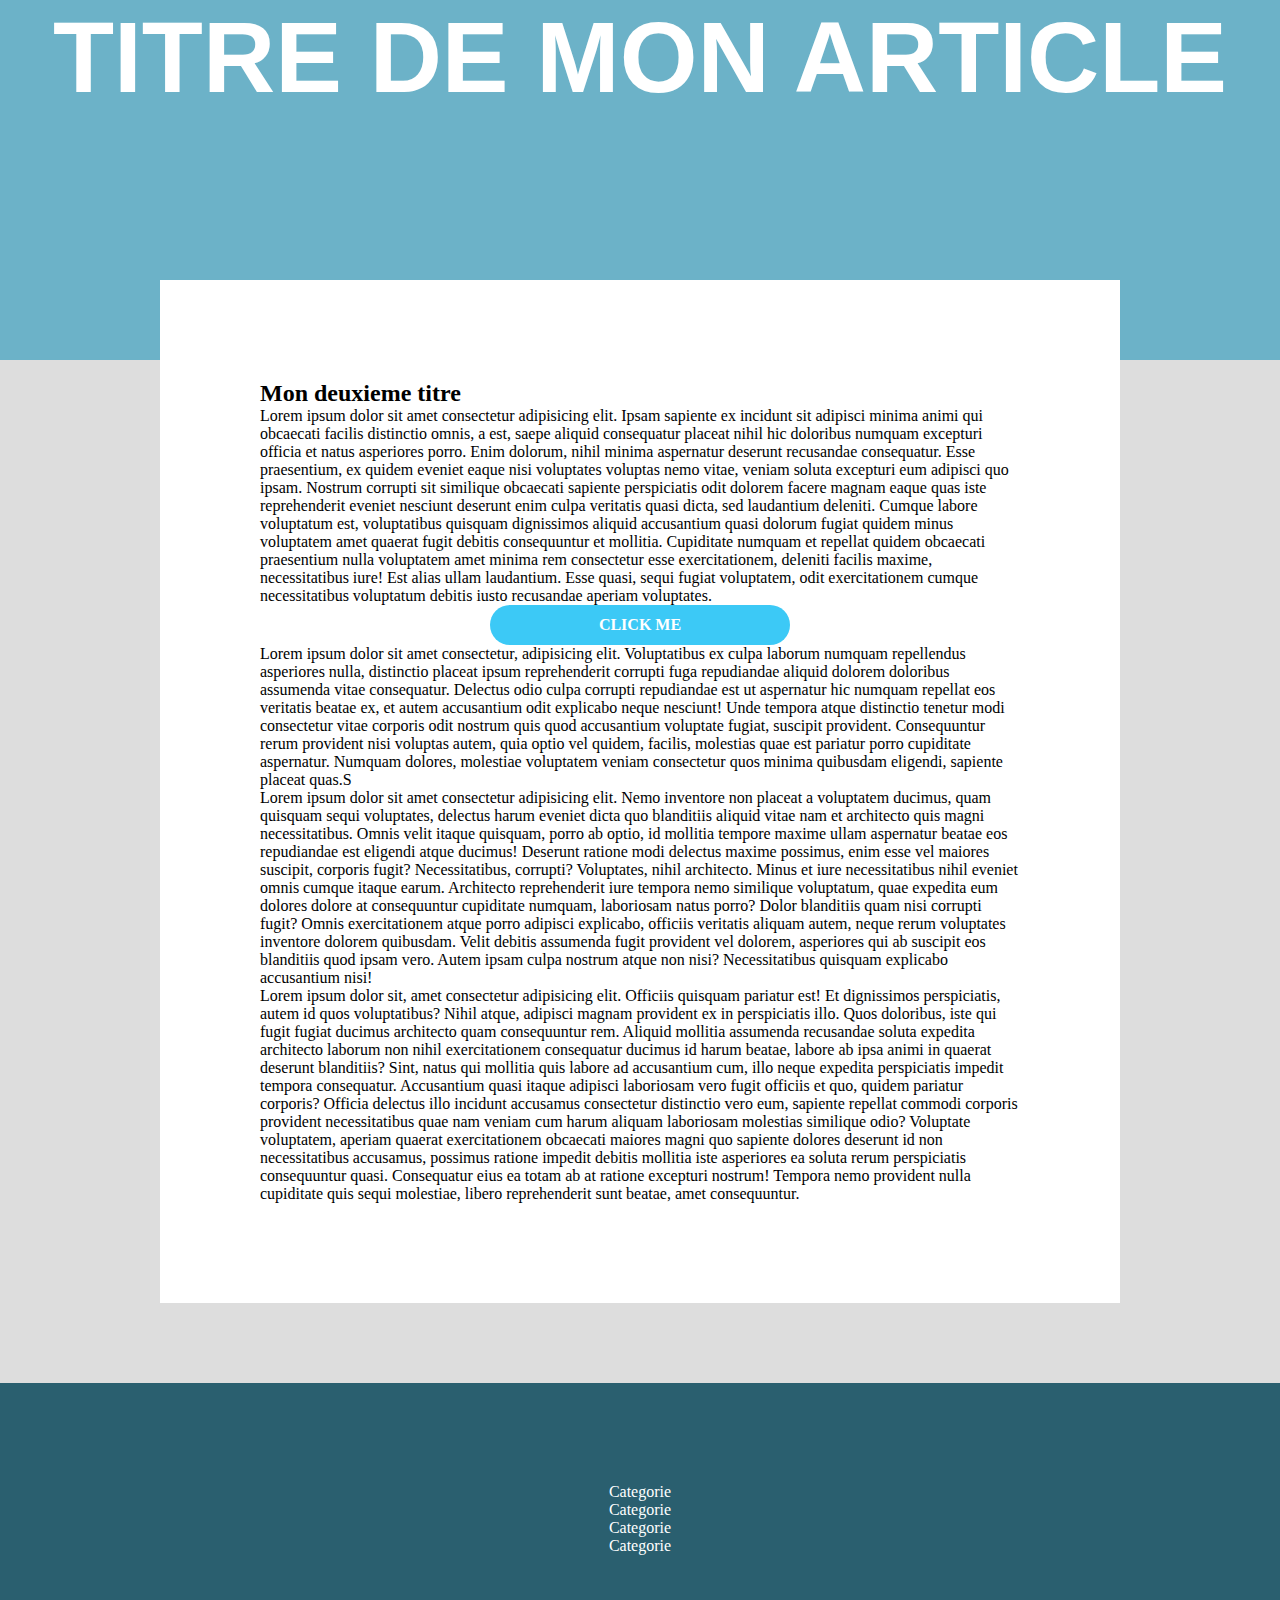
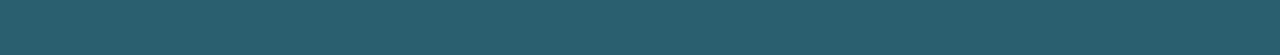
<file: article.html>
<!DOCTYPE html>
<html lang="en">

<head>
    <meta charset="UTF-8">
    <meta name="description" content="cours d'introduction html css">
    <meta name="author" content="Arnaud Ringeval">
    <meta http-equiv="X-UA-Compatible" content="IE=edge">
    <meta name="viewport" content="width=device-width, initial-scale=1.0">
    <link rel="stylesheet" href="css/style3.css">
    <title>article</title>
</head>

<body>

    <header>
        <h1> Titre de mon article </h1>
    </header>

    <section>

        <article>
            <h2> Mon deuxieme titre </h2>

            <p>Lorem ipsum dolor sit amet consectetur adipisicing elit. Ipsam sapiente ex incidunt sit adipisci minima
                animi qui obcaecati facilis distinctio omnis, a est, saepe aliquid consequatur placeat nihil hic
                doloribus numquam excepturi officia et natus asperiores porro. Enim dolorum, nihil minima aspernatur
                deserunt recusandae consequatur. Esse praesentium, ex quidem eveniet eaque nisi voluptates voluptas nemo
                vitae, veniam soluta excepturi eum adipisci quo ipsam. Nostrum corrupti sit similique obcaecati sapiente
                perspiciatis odit dolorem facere magnam eaque quas iste reprehenderit eveniet nesciunt deserunt enim
                culpa veritatis quasi dicta, sed laudantium deleniti. Cumque labore voluptatum est, voluptatibus
                quisquam dignissimos aliquid accusantium quasi dolorum fugiat quidem minus voluptatem amet quaerat fugit
                debitis consequuntur et mollitia. Cupiditate numquam et repellat quidem obcaecati praesentium nulla
                voluptatem amet minima rem consectetur esse exercitationem, deleniti facilis maxime, necessitatibus
                iure! Est alias ullam laudantium. Esse quasi, sequi fugiat voluptatem, odit exercitationem cumque
                necessitatibus voluptatum debitis iusto recusandae aperiam voluptates.</p>

            <a href="#" class="mon_bouton">
            <span class="calque"></span>    
                <span class="texte_bouton">CLICK ME</span>
            </a>

            <p>Lorem ipsum dolor sit amet consectetur, adipisicing elit. Voluptatibus ex culpa laborum numquam
                repellendus asperiores nulla, distinctio placeat ipsum reprehenderit corrupti fuga repudiandae aliquid
                dolorem doloribus assumenda vitae consequatur. Delectus odio culpa corrupti repudiandae est ut
                aspernatur hic numquam repellat eos veritatis beatae ex, et autem accusantium odit explicabo neque
                nesciunt! Unde tempora atque distinctio tenetur modi consectetur vitae corporis odit nostrum quis quod
                accusantium voluptate fugiat, suscipit provident. Consequuntur rerum provident nisi voluptas autem, quia
                optio vel quidem, facilis, molestias quae est pariatur porro cupiditate aspernatur. Numquam dolores,
                molestiae voluptatem veniam consectetur quos minima quibusdam eligendi, sapiente placeat quas.S</p>
            <p>Lorem ipsum dolor sit amet consectetur adipisicing elit. Nemo inventore non placeat a voluptatem ducimus,
                quam quisquam sequi voluptates, delectus harum eveniet dicta quo blanditiis aliquid vitae nam et
                architecto quis magni necessitatibus. Omnis velit itaque quisquam, porro ab optio, id mollitia tempore
                maxime ullam aspernatur beatae eos repudiandae est eligendi atque ducimus! Deserunt ratione modi
                delectus maxime possimus, enim esse vel maiores suscipit, corporis fugit? Necessitatibus, corrupti?
                Voluptates, nihil architecto. Minus et iure necessitatibus nihil eveniet omnis cumque itaque earum.
                Architecto reprehenderit iure tempora nemo similique voluptatum, quae expedita eum dolores dolore at
                consequuntur cupiditate numquam, laboriosam natus porro? Dolor blanditiis quam nisi corrupti fugit?
                Omnis exercitationem atque porro adipisci explicabo, officiis veritatis aliquam autem, neque rerum
                voluptates inventore dolorem quibusdam. Velit debitis assumenda fugit provident vel dolorem, asperiores
                qui ab suscipit eos blanditiis quod ipsam vero. Autem ipsam culpa nostrum atque non nisi? Necessitatibus
                quisquam explicabo accusantium nisi!</p>
            <p>Lorem ipsum dolor sit, amet consectetur adipisicing elit. Officiis quisquam pariatur est! Et dignissimos
                perspiciatis, autem id quos voluptatibus? Nihil atque, adipisci magnam provident ex in perspiciatis
                illo. Quos doloribus, iste qui fugit fugiat ducimus architecto quam consequuntur rem. Aliquid mollitia
                assumenda recusandae soluta expedita architecto laborum non nihil exercitationem consequatur ducimus id
                harum beatae, labore ab ipsa animi in quaerat deserunt blanditiis? Sint, natus qui mollitia quis labore
                ad accusantium cum, illo neque expedita perspiciatis impedit tempora consequatur. Accusantium quasi
                itaque adipisci laboriosam vero fugit officiis et quo, quidem pariatur corporis? Officia delectus illo
                incidunt accusamus consectetur distinctio vero eum, sapiente repellat commodi corporis provident
                necessitatibus quae nam veniam cum harum aliquam laboriosam molestias similique odio? Voluptate
                voluptatem, aperiam quaerat exercitationem obcaecati maiores magni quo sapiente dolores deserunt id non
                necessitatibus accusamus, possimus ratione impedit debitis mollitia iste asperiores ea soluta rerum
                perspiciatis consequuntur quasi. Consequatur eius ea totam ab at ratione excepturi nostrum! Tempora nemo
                provident nulla cupiditate quis sequi molestiae, libero reprehenderit sunt beatae, amet consequuntur.
            </p>

        </article>

    </section>

    <footer class="pied-page">
        <nav>
            <ul>
                <li><a href="#">Categorie</a></li>
                <li><a href="#">Categorie</a></li>
                <li><a href="#">Categorie</a></li>
                <li><a href="#">Categorie</a></li>
            </ul>
        </nav>
    </footer>

</body>

</html>
</file>
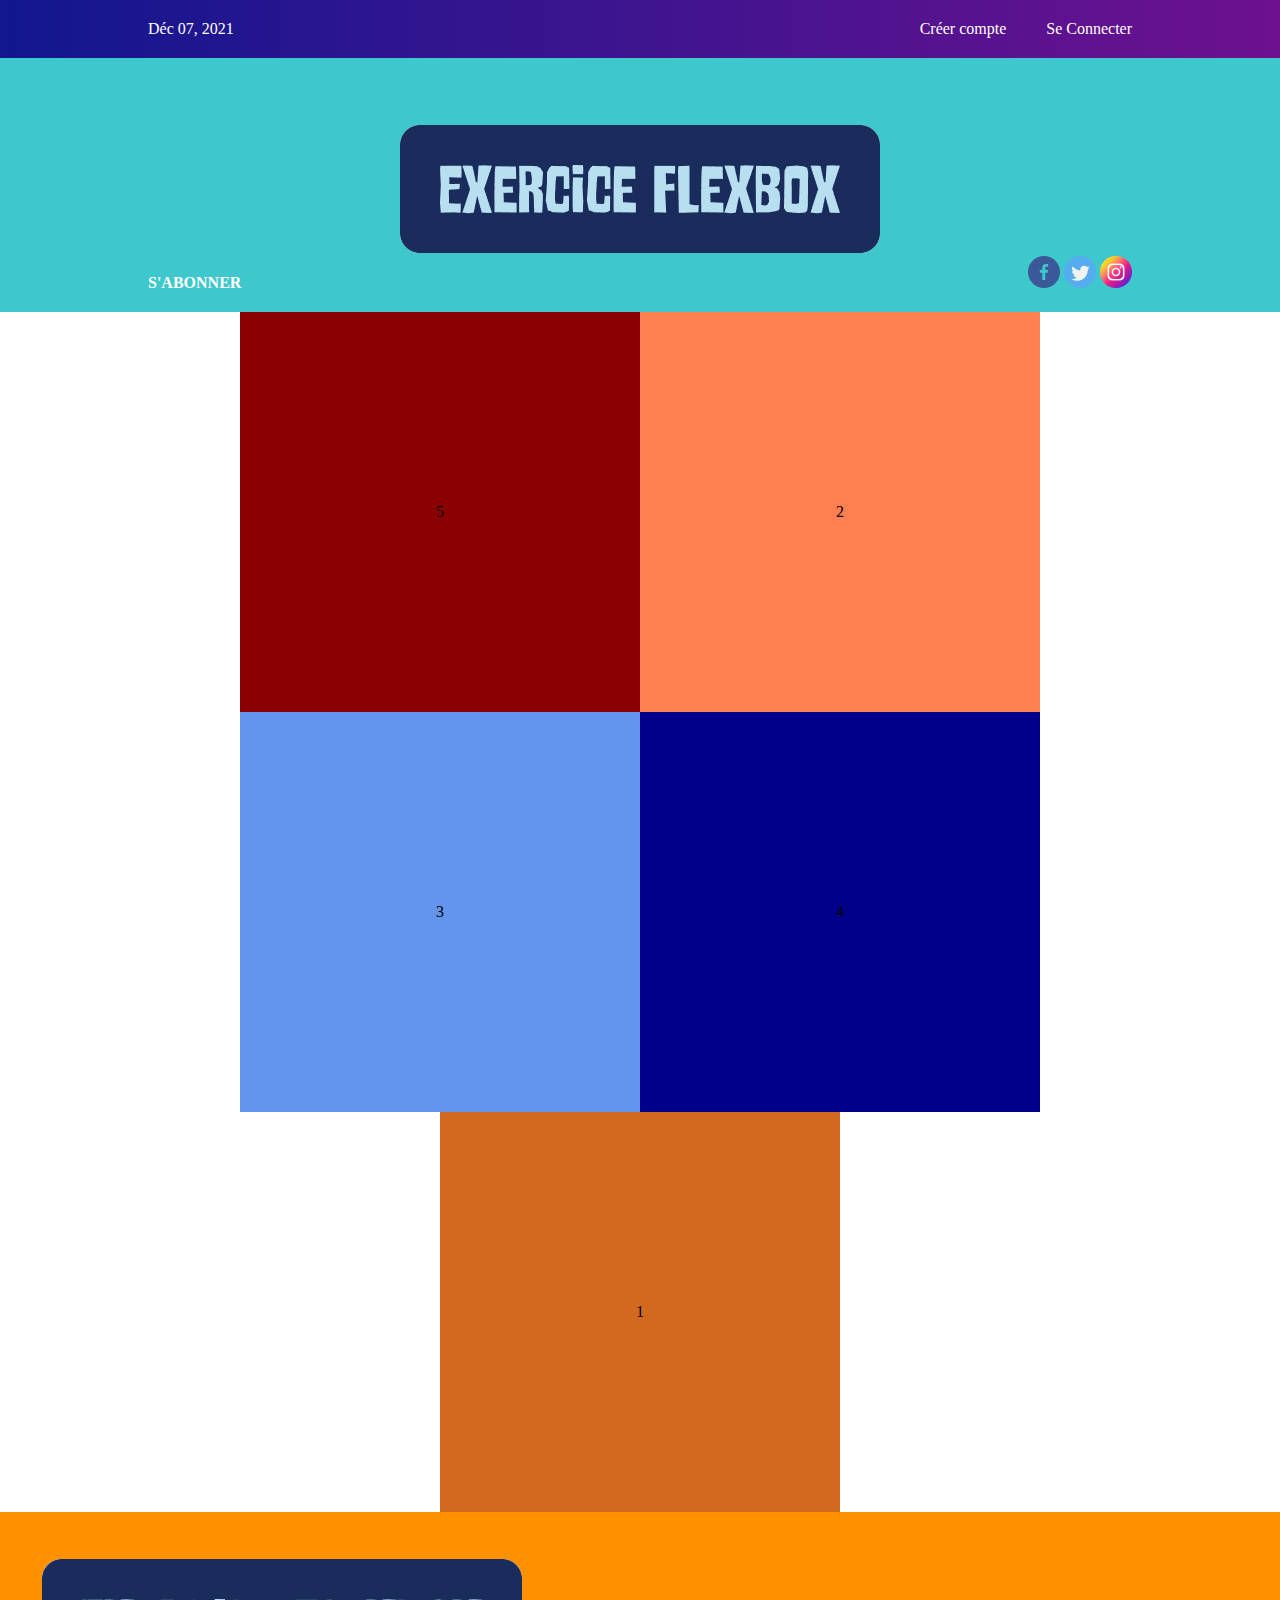
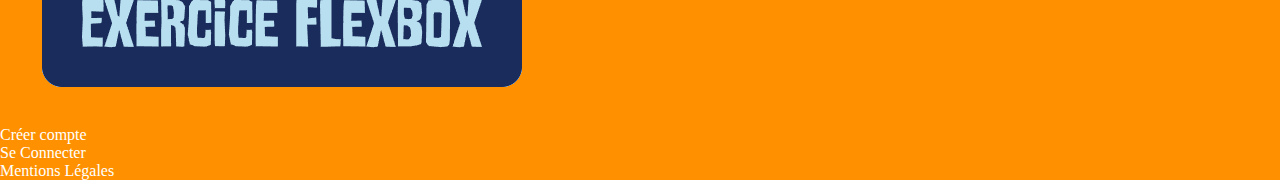
<file: exerciceFlexmoi.html>
<!DOCTYPE html>
<html lang="fr">

<head>
    <meta charset="UTF-8">
    <meta name="description" content="cours d'introduction html css">
    <meta name="author" content="Arnaud Ringeval">
    <meta http-equiv="X-UA-Compatible" content="IE=edge">
    <meta name="viewport" content="width=device-width, initial-scale=1.0">
    <link rel="stylesheet" href="css/style5.css">
    <title>Exercice Flex</title>
</head>

<body>
    <!--  Menu  -->
    <header class="menu">
        <!--date-->
        <div>
            <span>Déc 07, 2021</span>
        </div>
        <!--liens-->
        <nav>
            <ul class="connection">
                <li><a href="#">Créer compte</a></li>
                <li><a href="#">Se Connecter</a></li>
            </ul>
        </nav>
    </header>

    <!-- En-Tête-->

    <section class="reseau">
        <div>
            <a href="#">S'abonner</a>
        </div>
        <div>
            <img src="img/logo-flex.png" alt="logo de mon exercice">
        </div>
        <div class="logoreseau">
            <a href=""><img src="img/facebook-logo.png" alt="fb"></a>
            <a href=""></a><img src="img/twitter-logo.png" alt="twitter"></a>
            <a href=""></a><img src="img/instagram-logo.png" alt="instagram"></a>
        </div>
    </section>


    <!-- Section de boîtes-->
    <section class="boite">
        <div>1</div>
        <div>2</div>
        <div>3</div>
        <div>4</div>
        <div>5</div>
    </section>

    <!-- pied de page-->

    <footer style="background-color: rgb(255, 145, 0);" class="bas">
        <div></div>
        <div>
            <div>
                <img src="img/logo-flex.png" alt="logo de mon exercice">
            </div>

            <nav>
                <ul>
                    <li><a href="#">Créer compte</a></li>
                    <li><a href="#">Se Connecter</a></li>
                    <li><a href="#">Mentions Légales</a></li>
                </ul>
            </nav>
        </div>
        <div></div>
    </footer>


</body>

</html>
</file>
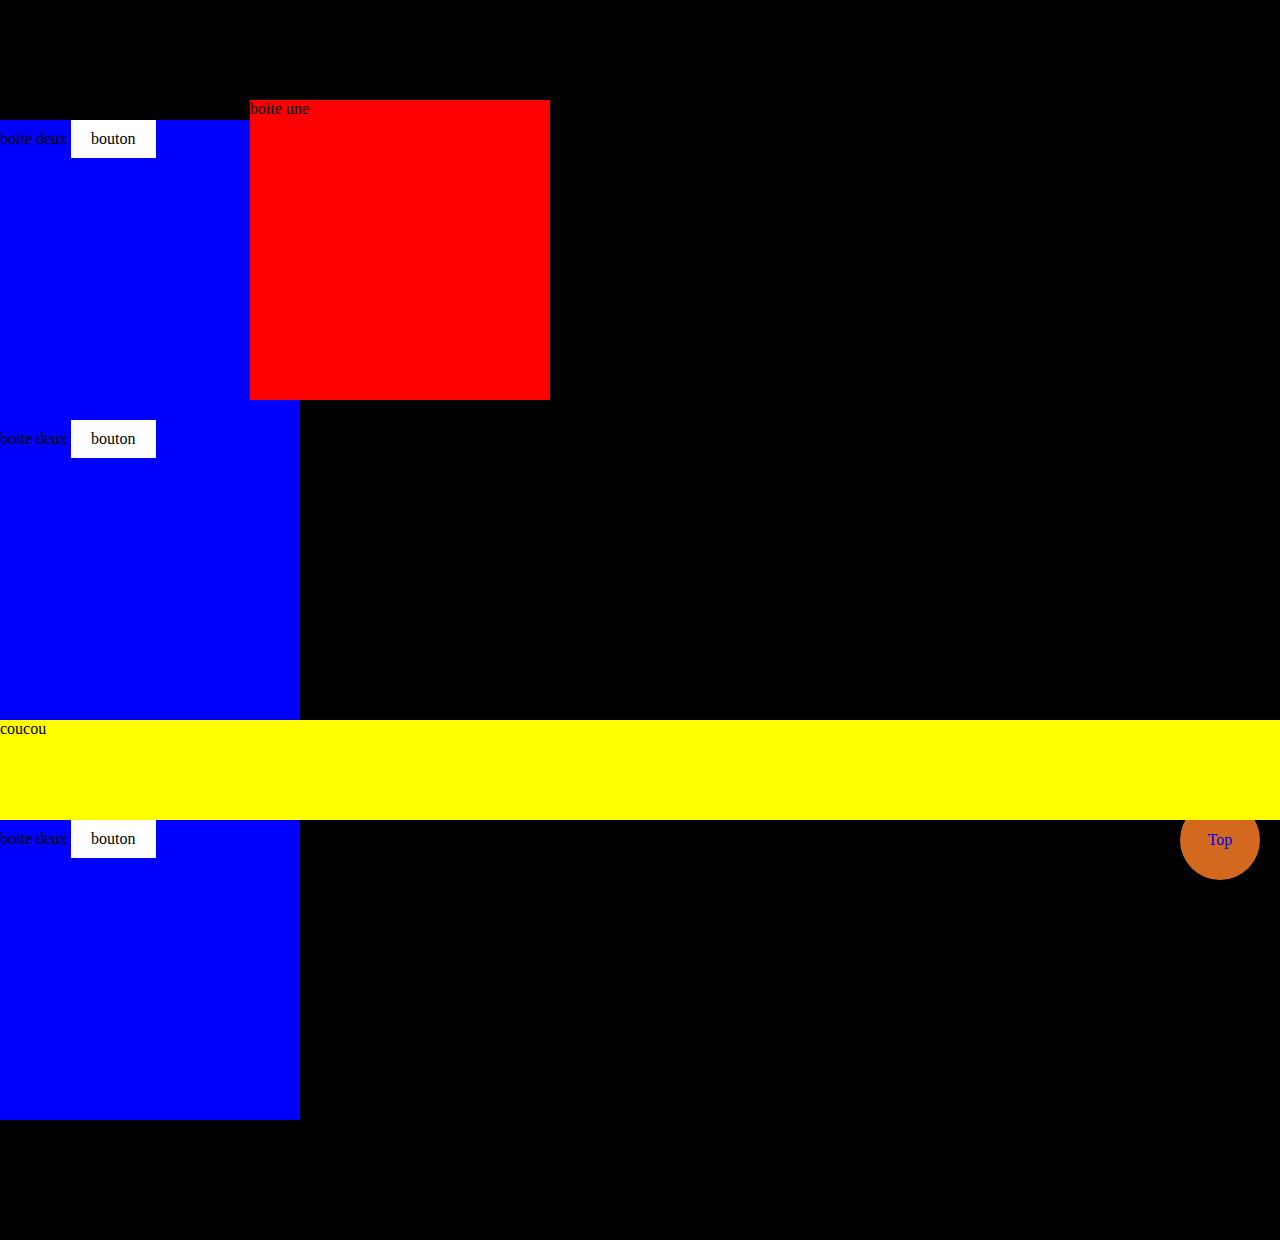
<file: position.html>
<!DOCTYPE html>
<html lang="en">

<head>
    <meta charset="UTF-8">
    <meta name="description" content="cours d'introduction html css">
    <meta name="author" content="Arnaud Ringeval">
    <meta http-equiv="X-UA-Compatible" content="IE=edge">
    <meta name="viewport" content="width=device-width, initial-scale=1.0">
    <link rel="stylesheet" href="css/style2.css">
    <title>position</title>
</head>

<body>
    <div class="boite_fixed"><a href="#head"> Top </a></div>

    <div class="conteneur">
        <div id="head" class="boite une">boite une</div>
        <div class="boite deux">boite deux
            <div class="mon_bouton">bouton</div>
        </div>
        <div class="boite trois">boite trois</div>
        <div class="boite une">boite une</div>
        <div class="boite deux">boite deux
            <div class="mon_bouton">bouton</div>
        </div>
        <div class="boite trois">boite trois</div>
        <div class="boite_sticky">coucou</div>
        <div class="boite une">boite une</div>
        <div class="boite deux">boite deux
            <div class="mon_bouton">bouton</div>
        </div>
        <div class="boite trois">boite trois</div>
    </div>
</body>

</html>
</file>
<file: css/style3.css>
@charset "UTF-8";

html {
    scroll-behavior: smooth;
}

*{
padding: 0;
margin: 0;
box-sizing: border-box;
}

li{
    list-style: none;
}

a{
    text-decoration: none;
}

body{
    background-color: #DDD;
}

header{
    background-color: #6CB2C8;
    font-size: 50px;
    text-transform: uppercase;
    height: 360px;
    font-family: 'Outfit', sans-serif;
    color: white;
    text-align: center;
}


article{
    background-color: white;
    width: 75%;
    margin: auto;
    padding: 100px;
    position: relative;
    top: -80px;
}

.pied-page{
    background-color: #2A5F6F;
    padding: 100px;
    display: flex;
    justify-content: center;
    align-items: center;
    color: white;
}

nav a{
    color: white;
    display: inline;
}

.mon_bouton{
    background-color: #3CC9F6;
    color: white;
    font-weight: bold;
    text-align: center;
    padding: 20px;
    display: block;
    margin: 0 auto;
    width: 300px;
    border-radius: 40px;
    position: relative;
    overflow: hidden;
}

.calque{
    background-color: tomato;
    width: 100%;
    height: 100%;
    position: absolute;
    top: -70px;
    left: 0px;
    transition: all 0.5s ease;
}

.mon_bouton:hover .calque{
    top: 0px;
}

.texte_bouton{
    position: absolute;
    /*left: 50%;
    top: 50%;*/
    transform: translate(-50%, -50%);
}
</file>
<file: css/style5.css>
@charset "UTF-8";

html {
    scroll-behavior: smooth;
}

*{
    padding: 0;
    margin: 0;
    box-sizing: border-box;
}

*, *::after, *::before{
    box-sizing: inherit;
}

li{
    list-style: none;
}

a{
    text-decoration: none;
    color: white;
}

.menu{
    color: white;
    background: linear-gradient(90deg, #11178f, #6d118f);
    display: flex;
    padding: 20px 10%;
    justify-content: space-between;
}

.menu a{
    color: white;
    padding: 0 20px;
}

.connection{
    display: flex;
}

.reseau{
    background: hsl(182, 58%, 52%);
    display: flex;
    padding: 20px 10%;
    justify-content: space-between;
    align-items: flex-end;
}

.reseau a{
    font-weight: bolder;
    text-transform: uppercase;
}

.logoreseau, .menu div, .reseau div:first-of-type{
    padding: 0 20px;
}

.boite{
    display: flex;
    flex-wrap: wrap;
    padding: 0 10%;
    justify-content: center;
}

.boite div{
    width: 400px;
    height: 400px;
    display: flex;
    justify-content: center;
    align-items: center;
}

.boite div:first-of-type{
    background: chocolate;
    order: 1;
}

.boite div:nth-of-type(2){
    background: coral;
}

.boite div:nth-of-type(3){
    background: cornflowerblue;
}

.boite div:nth-of-type(4){
    background: darkblue;
}

.boite div:last-of-type{
    background: darkred;
    order: -1;
}
</file>
<file: css/style2.css>
*{
    margin: 0;
    padding: 0;
}
a{
    text-decoration: none;
}
/*
Positions

static -> position par défaut
relative





*/
body{
    background-color: black;
}

.boite_fixed{
    width: 40px;
    height: 40px;
    border-radius: 50px;
    padding: 20px;
    background-color: chocolate;
    position: fixed;
    bottom: 20px;
    right: 20px;
    display: flex;
    align-items: center;
    justify-content: center;
}

.conteneur{
    padding: 120px 0;
    
}

.boite{
    width: 300px;
    height: 300px;
}   

.boite_sticky{
    background-color: yellow;
    width: 100%;
    height: 100px;
    position: sticky;
    top: 0;
}

.une{
    background-color: red;
   position: absolute;
    top: 100px;
    left: 250px;
    
}


.deux{
    background-color: blue;
    position: absolute;
}

.mon_bouton{
    padding: 10px 20px;
    background-color: white;
    color: black;
    display: inline-block;
    /*position: absolute;
    top: 0;
    right: 0;*/
}

.trois{
    background-color: green;
}
</file>
